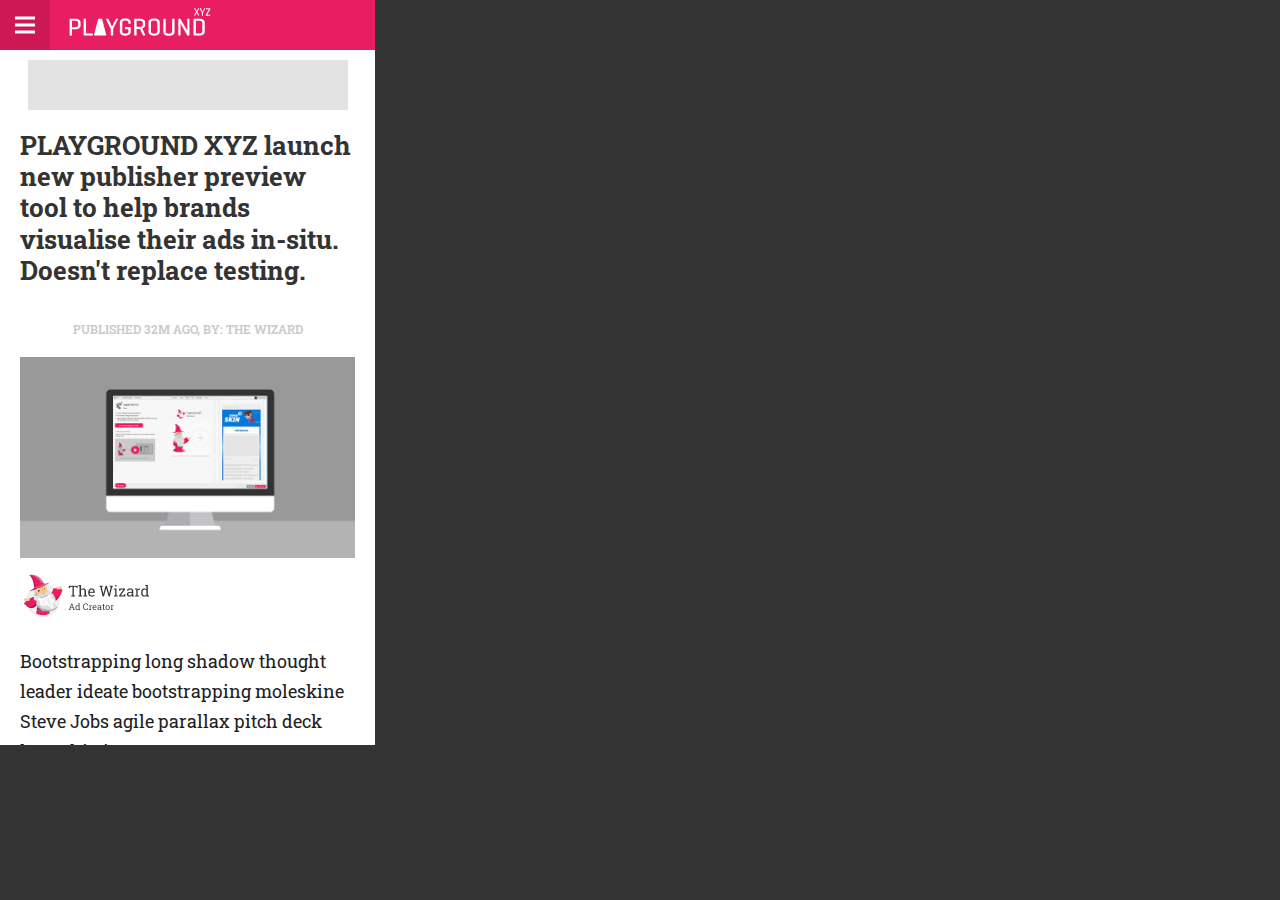
<file: playXYZ.html>
<!DOCTYPE html>
<html lang="en" dir="ltr">
  <head>
    <meta charset="UTF-8">
    <meta name="viewport" content="width=device-width, initial-scale=1.0">
    <meta http-equiv="X-UA-Compatible" content="ie=edge">

    <title>PlaygroundXYZ Creative Challenge</title>

    <script src="https://ajax.googleapis.com/ajax/libs/jquery/2.1.4/jquery.min.js"></script>
    <script src="js/mainXYZ.js"></script>

    <link rel="stylesheet" type="text/css" href="css/styleXYZ.css">
    <link rel="preconnect" href="https://fonts.gstatic.com">
    <link href="https://fonts.googleapis.com/css2?family=Roboto+Slab:wght@400;700&display=swap" rel="stylesheet">
  </head>

  <body>

    <div class="contentContainer">

      <header>
        <div class="header">
          <img class="menuButton" src="./images/imagesXYZ/menuButton.png" alt="">
          <img class="playLogo" src="./images/imagesXYZ/playXYZLogo.svg" alt="">
        </div>

        <div class="contentContainerOffset"></div>
      </header>

      <div style="height:10px;"></div>
      <div class="adSpacer"></div>

      <main>
        <article>
          <div>
            <h1>PLAYGROUND XYZ launch new publisher preview tool to help brands visualise their ads in-situ. Doesn't replace testing.</h1>
          </div>

          <div class="authorTop">PUBLISHED 32M AGO, BY: THE WIZARD</div>
          <div class="heroImage">
            <img src="./images/imagesXYZ/heroImage.png" alt="">
          </div>
          <div class="authorBottom">
            <img src="./images/imagesXYZ/authorImage.png" alt="">
          </div>

          <div class="copy">
            <p>Bootstrapping long shadow thought leader ideate bootstrapping moleskine Steve Jobs agile parallax pitch deck latte ship it.</p>
            <p>Pair programming piverate entrepreneur convergence minimum viable product venture capital disrupt convergence agile venture capital big data thought leader big data. Long shadow SpaceTeam physical computing cortado 360 campaign user story minimum viable product viral.</p>
            <p>Viral earned media parallax paradigm paradigm responsive user story ideate parallax viral. Innovate thought leader disrupt ship it fund driven pivot sticky note pitch deck ideate food-truck.</p>
            <p>Venture capital affordances Steve Jobs paradigm thought leader latte entrepreneur actionable insight big data food-truck.</p>
            <p>Big data paradigm food-truck engaging agile pivot Steve Jobs pivot workflow food-truck experiential hacker. Agile co-working unicorn waterfall is so 2000 and late workflow ship it fund Steve Jobs.</p>
          </div>
        </article>
      </main>

      <a id="ad" href="" style="position:relative; top:-50px;"></a>
      <div class="wrapper" id="wrapper">
        <div class="adContainer overflowHidden">
          <div class="scrollDiv overflowHidden">
            <img class="scrollDivImg" src="./images/imagesXYZ/starwarsBackground.png"/>
          </div>
          <div class="background overflowHidden">
            <img class="backgroundImg" src="./images/imagesXYZ/starwarsBackground.png"/>
          </div>
          <div class="foreground" style="">
            <div>
              <img class="adLogo" src="./images/imagesXYZ/legostarwarsLogo2.png" alt="">
              <img class="adForImgOne" src="./images/imagesXYZ/lukevsvader.png" alt="">
              <img class="adForImgOneGlow" src="./images/imagesXYZ/lukevsvaderGlow.png" alt="">

              <div class="tagline">
                <span id="taglineOne">Journey to a galaxy</span>
                <span id="taglineTwo">far, far away...</span>
              </div>
            </div>
          </div>
        </div>
      </div>
      <div class="adFooter">
        <a class="cta" href="https://www.starwars.com/games-apps/lego-star-wars-the-skywalker-saga" target="_blank">Start your journey here</a>
      </div>

      <main>
        <article>
          <div class="copy">
            <p>Agile latte grok ideate paradigm ship it ship it actionable insight sticky note physical computing physical computing unicorn.</p>
            <p>Entrepreneur intuitive convergence thought leader affordances innovate innovate convergence physical computing latte intuitive ideate earned media minimum viable product.</p>
            <p>Pair programming sticky note unicorn disrupt earned media paradigm 360 campaign ship it unicorn fund grok waterfall is so 2000 and late 360 campaign. Pivot actionable insight thought leader physical computing grok physical computing fund iterate agile quantitative vs. qualitative food-truck.</p>
          </div>
        </article>
      </main>

      <div class="adSpacer"></div>

      <footer>
        <div id="footerBar"></div>
        <p id="disclaimer">Site previews are for illustrative purposes only and do not represent or warrant how the ad or the site will look or behave.</p>
      </footer>

    </div>

  </body>
</html>
</file>
<file: css/styleXYZ.css>
* {
  margin: 0;
  padding: 0;
  border: 0;
  font-family: "Roboto Slab" ,serif;
  scroll-behavior: smooth;
}

html {
  height: 100vh;
}

body {
  background: #333;
  /* height: 500vh; */
}

.contentContainer {
  width: 375px;
  height: 745px;
  overflow: scroll;
  position: absolute;
  background: white
}

.contentContainer::-webkit-scrollbar, .wrapper::-webkit-scrollbar, .scrollDiv::-webkit-scrollbar {
  display: none;
}

.contentContainerOffset {
  margin-top: 50px;
}


/* HEADER *//* HEADER *//* HEADER *//* HEADER */

.header {
  display: flex;
  background-color: #e91e62;
  position: fixed;
  width: 375px;
  z-index: 10;
  top: 0;
  height: 50px;
}

.menuButton {
  width: 50px;
  height: 50px;
}

.playLogo {
  position: absolute;
  top: 2px;
  left: 40px;
  width: 200px;
  height: 40px;
}


/* MAIN ARTICLES *//* MAIN ARTICLES *//* MAIN ARTICLES */

article {
  margin: 20px;
}

article h1 {
  margin: 15px 0;
  text-align: left;
  color: #333;
  font-weight: 700;
  font-size: 26px;
  line-height: 1.2;
}

.authorTop {
  font-size: 12px;
  display: inline-block;
  text-align: center;
  font-weight: 700;
  width: 100%;
  margin: 20px 0;
  color: #ccc;
}

.heroImage img {
  width: 100%;
  margin-bottom: 10px;
}

.authorBottom img {
  width: 140px;
  margin-bottom: 20px;
}

.copy p {
  color: #212121;
    font-size: 18px;
    line-height: 30px;
    font-weight: 400;
    margin-bottom: 20px;
}

.adSpacer {
  margin:auto auto;
  width:320px;
  height:50px;
  background-color:#e3e3e3;
}


/* AD *//* AD *//* AD *//* AD */

.wrapper {
  display: flex;
  justify-content: center;
  align-items: center;
  height: 695px;
  cursor: pointer;
}

.adContainer {
  position: relative;
  width: 100%;
  height: 695px;
  perspective: 8px;
  perspective-origin: 0%;
  display: flex;
}

.scrollDiv {
  width: 100%;
  height: 100%;
  position: absolute;
  top: 0;
  left: 0;
  z-index: 3;
  overflow: scroll;
  opacity: 0.01;
}

.overflowScroll {
  overflow-y: scroll;
}

.overflowHidden {
  overflow-y: hidden !important;
}

.positionFixed {
  position: fixed !important;
  top: 50px;
  overflow-y: scroll;
  width: 375px;
}

.adLogo {
  width:100%;
  position:fixed;
  top:0;
  box-sizing: border-box;
  padding: 20px 20px 0 20px;
}

.background {
  position: fixed;
  top: 0;
  left: 0;
  width: 100%;
  height: 105%;
  transform: translateY(0%);
}

.background img {
  /* height: 1000px; */
  width: 100%;
}

.foreground h1 {
  font-size: 36px;
}

.adForImgOne {
  transform: translateY(75%);
}

.adForImgOneGlow {
  visibility: hidden;
  position: absolute;
  top: 0;
  left: 0;
  transform: translateY(25%);
  animation: blink 2s infinite;
}

@keyframes blink{
    0% { opacity:1; }
    50% { opacity:0; }
    100% { opacity:1; }
}

.tagline {
  position: absolute;
  color: white;
  width: 100%;
  text-align: center;
  margin-top: 20px;
  display: flex;
  flex-direction: column;
}

.tagline span {
  display: block;
  padding: 10px;
  font-size: 24px;
  font-family: Cera Pro, sans-serif;
  opacity: 0;
}


/* AD FOOTER *//* AD FOOTER *//* AD FOOTER */

.adFooter {
  display: flex;
  height: 70px;
  background: #111;
  justify-content: center;
  align-items: center;
}

.cta {
  border: 1px solid white;
  padding: 5px;
  box-sizing: border-box;
  text-align: center;
  width: 70%;
  color: white;
  font-family: Cera Pro, sans-serif;
  text-decoration: none;
  border-radius: 5px;
  font-size: 22px;
  transition: 1s ease all;
}

.cta:hover {
  background: white;
  color: #111;
}


/* FOOTER *//* FOOTER *//* FOOTER *//* FOOTER */

#footerBar {
  padding-top: 10px;
    background-color: #666 !important;
    font-family: 'Ubuntu', sans-serif;
}

#disclaimer {
  background-color: #333;
    color: #ccc;
    font-size: 12px;
    text-align: center;
    padding: 10px;
}
</file>
